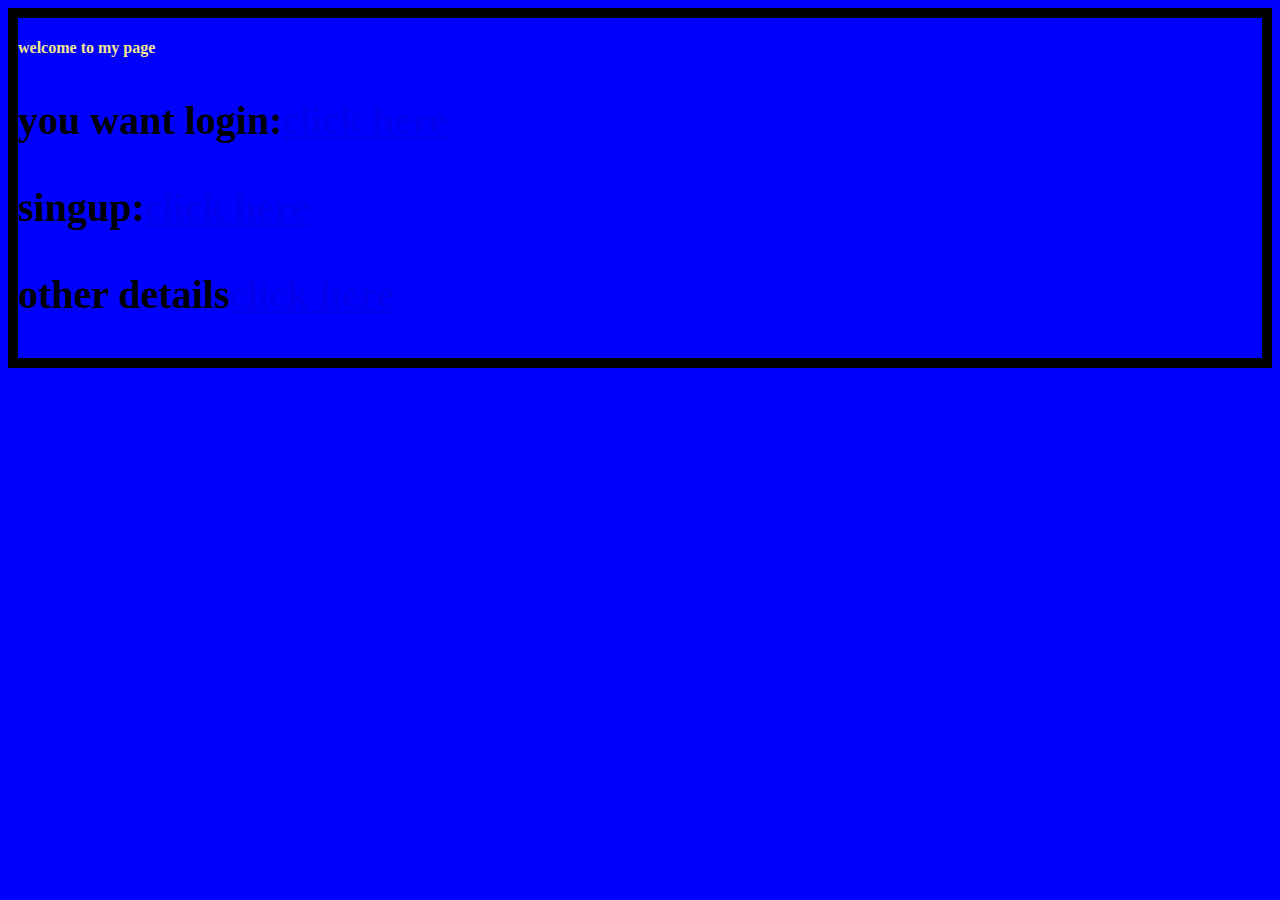
<file: tamplate/home.html>
<!DOCTYPE html>
<html> </html>
<head>
    <title>login </title>
    <link rel='stylesheet' type="text/css" href="/static/css/main.css">
</head>
<body>
    <h4> welcome to my page</h4>
    <h3>you want login:<a href="/login.html">click here</a></h3>
    <h3>singup:<a href="/singup.html">click here</a></h3>
    <h3>other details<a href="/other.html">click here</a></h3>

</body>
</html>
</file>
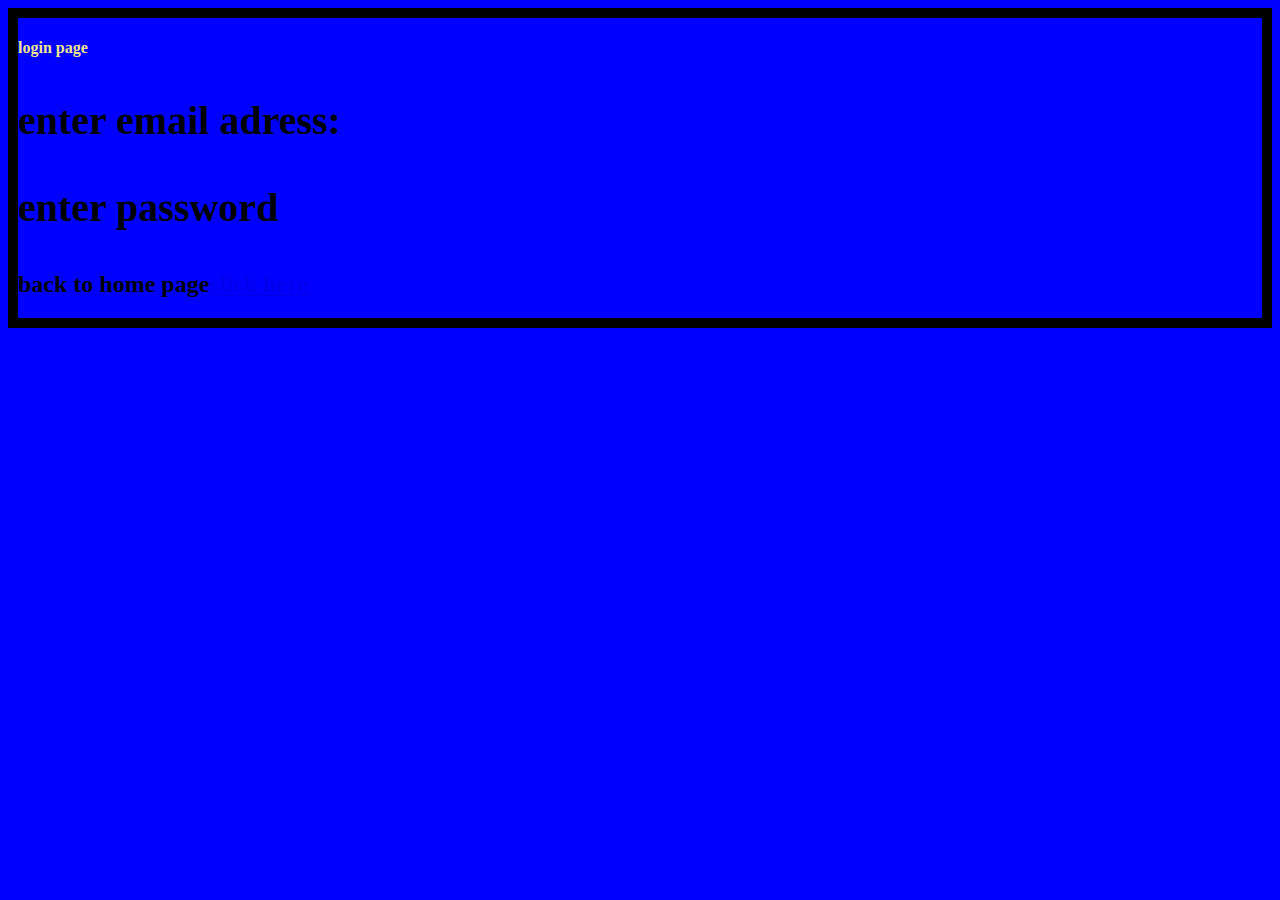
<file: tamplate/login.html>
<!DOCTYPE html>
<html>
    <head>
        <title>login</title>
        <link rel='stylesheet' type="text/css" href="/static/css/main.css">
    </head>
    <body>
        <h4>login page</h4>
        <h3>enter email adress:</h3>
        <h3>enter password</h3>
        <h2>back to home page<a href="/">click here</a></h2>
    </body>
</html>
</file>
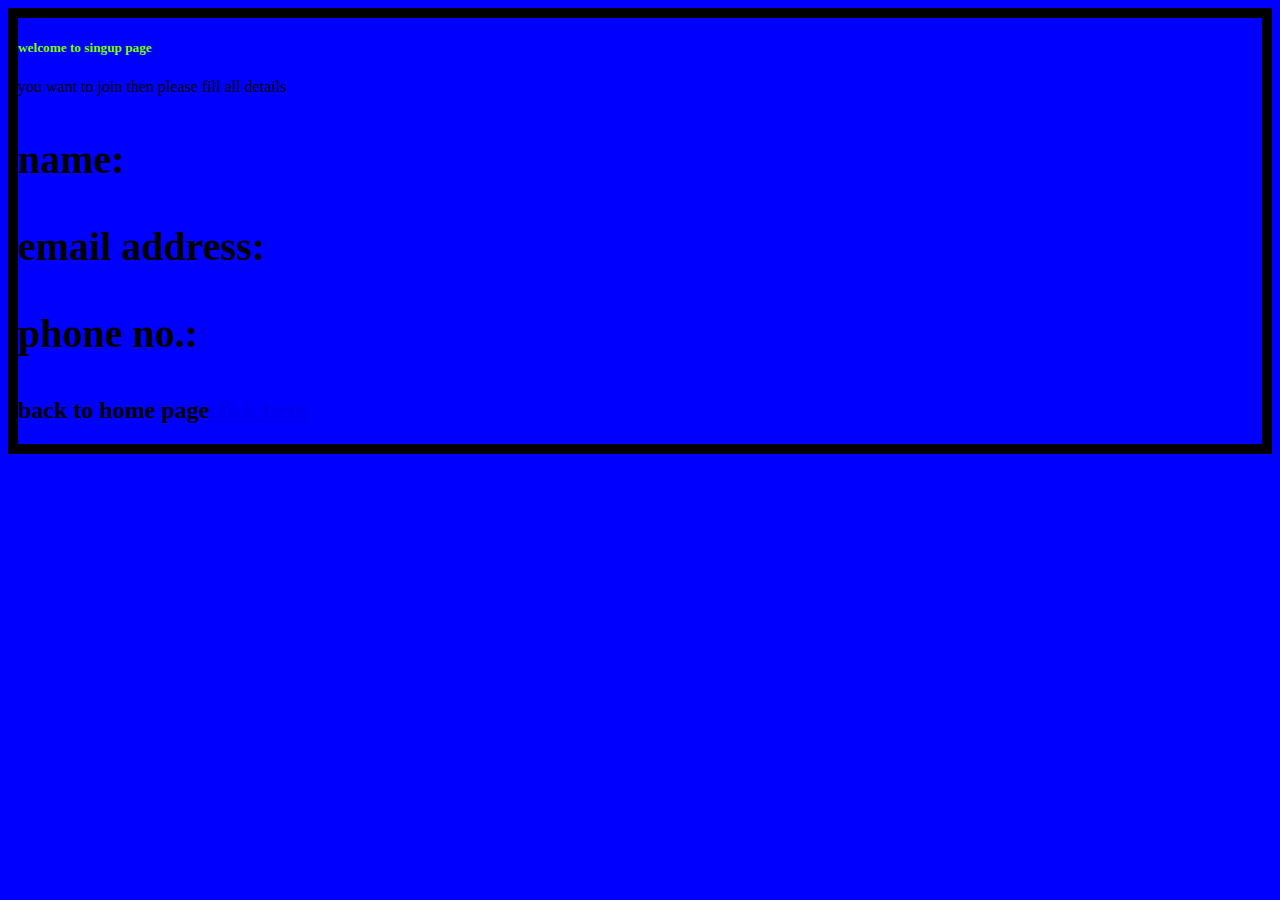
<file: tamplate/singup.html>
<!DOCTYPE html>
<html>
    <head>
        <title>singup</title>
        <link rel='stylesheet' type="text/css" href="/static/css/main.css">
    </head>
    <body>
        <h5>welcome to singup page</h5>
        <p>you want to join then please fill all details <br>
                                                                  </p>
        <h3>name:</h3>
        <h3>email address:</h3>
        <h3>phone no.:</h3>    
        <h2>back to home page<a href="/">click here</a></h2>                                                      
    </body>
</html>
</file>
<file: static/css/main.css>
body { background-color:blue; border:10px solid black}
h1 { font-size: 10px; color: grey;}
h3 { font-size: 40px; color: black;}
h4 {color: khaki;}
h5 {color: lawngreen;}
</file>
